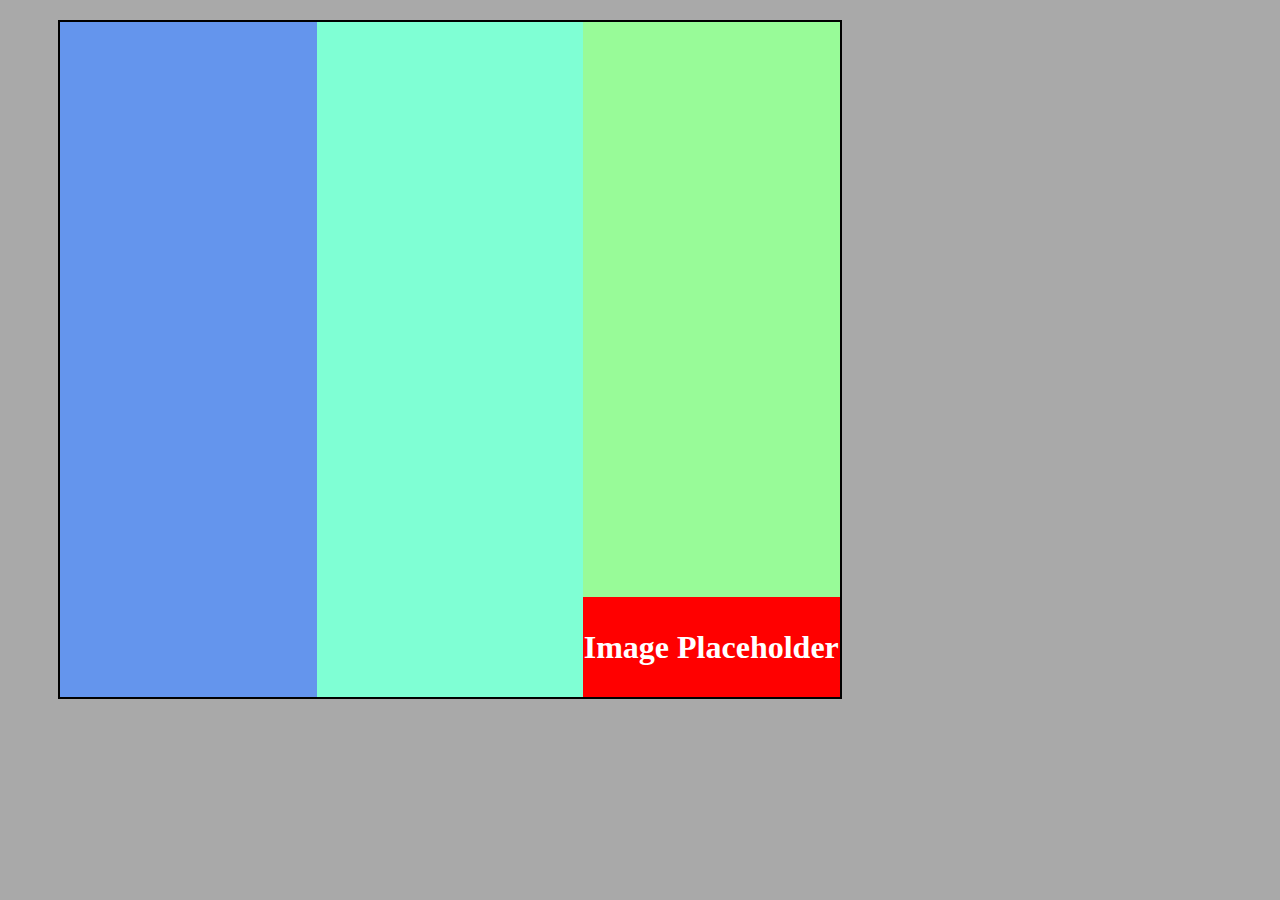
<file: second/index.html>
<!DOCTYPE html>

<html lang= "en">
<head>
    <title>First</title>
    <meta charset=utf-8>
    <meta name="viewport" content="width=device-width, initial-scale=1">
    
    <!-- STYLES -->
    <link rel ="stylesheet" href="style.css">
</head>
    <body>
    <section class="Container">
     <section class ="Left">
        </section>
     <section class ="Middle">
         
        </section>
     <section class="Right">
         <section class="Bottom-Bar">
        <h1> Image Placeholder</h1>
    </section>
        </section>
        </section>
    </body>
</html>
</file>
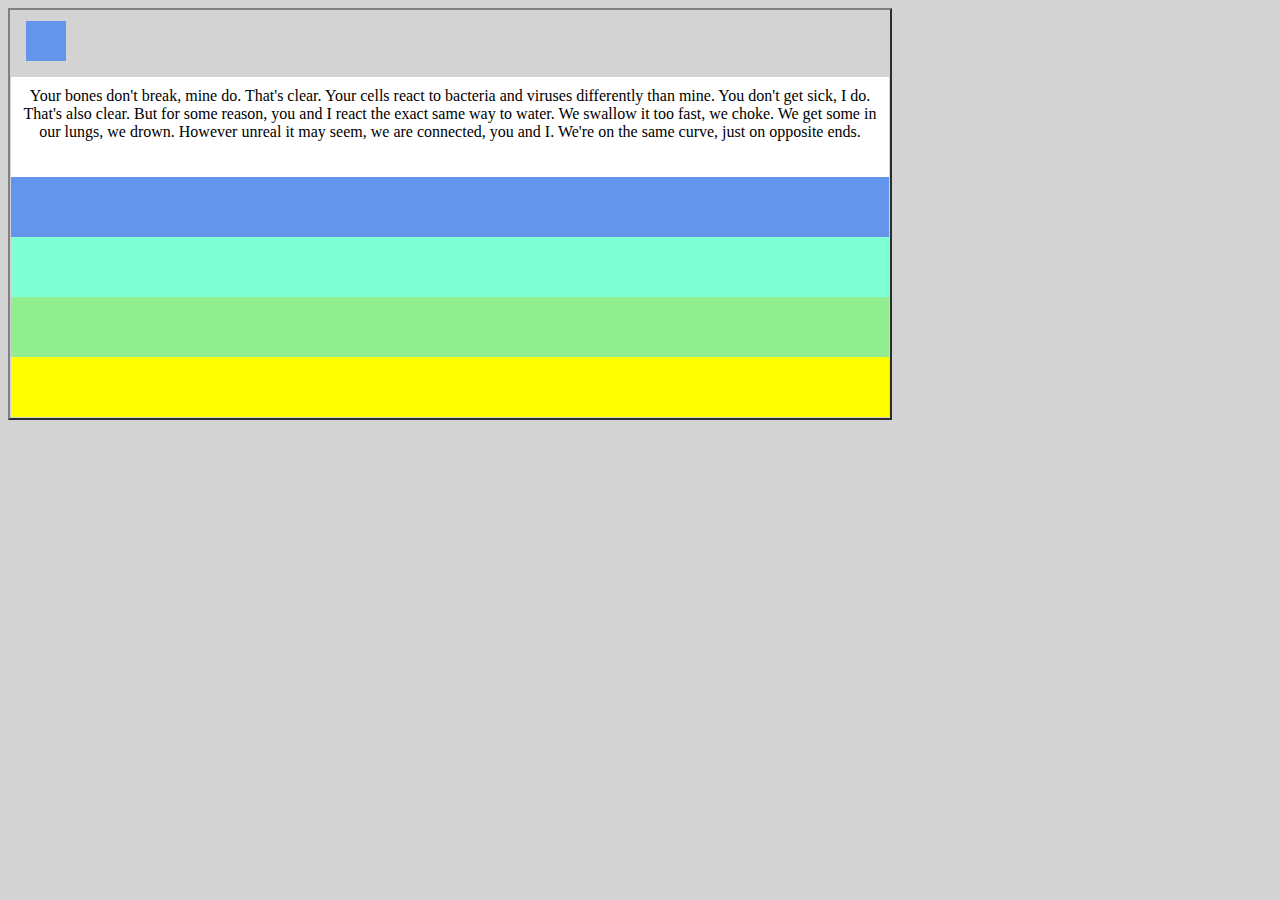
<file: third/index.html>
<!DOCTYPE html>

<html lang= "en">
<head>
    <title>First</title>
    <meta charset=utf-8>
    <meta name="viewport" content="width=device-width, initial-scale=1">
    
    <!-- STYLES -->
    <link rel ="stylesheet" href="style.css">
</head>
    <body>
      <section class="Border">
        <section class ="Grey">
        <section class ="BlueBox">
            </section>
        </section>
        <section class ="TextBox">
            <p> 
Your bones don't break, mine do. That's clear. Your cells react to bacteria and viruses differently than mine. You don't get sick, I do. That's also clear. But for some reason, you and I react the exact same way to water. We swallow it too fast, we choke. We get some in our lungs, we drown. However unreal it may seem, we are connected, you and I. We're on the same curve, just on opposite ends.
            </p>
    </section>    
     <section class ="Blue">
        </section>
     <section class ="Aquamarine">
        </section>
     <section class="LightGreen">
        </section>
         <section class="Yellow">
        </section>
        </section>
    </body>
</html>
</file>
<file: second/style.css>
html {
  background-color: darkgray;  
  height: 100vh;
  width: 100vh;
}
.Container {
    margin-bottom: 20px;
    margin-top: 20px;
    margin-left: 50px;
    margin-right: 50px;
    border: 2px solid black;
    height: 75vh;
}
.Left {
    background-color: cornflowerblue;
    height: 75vh;
    width:33%;
    float: left;
}
.Middle {
    background-color: aquamarine;
    height: 75vh;
    width:34%;
    float: left;
}
.Right {
    background-color: palegreen;
    height: 75vh;
    width:33%;
    float: left;
    position: relative;
}
.Bottom-Bar{
    color: white;
    font: Arial;
    text-align: center;
    height: 100px;
    width: 100%;
    background-color: red;
    display: block;
    float: left;
    margin:auto;
    position: absolute;
    bottom: 0;
}
h1 {
    line-height: 100px;
    margin: 0;
}
</file>
<file: third/style.css>
html {
  background-color: lightgrey;  
  height: 100vh;
  width: 100vh;
}
.Border {
    border: outset 2px grey;
    padding: 1px;
}
.Grey {
   background-color: lightgrey;
    height: 40px;
    width: 100%; 
}
.BlueBox {
    background-color: cornflowerblue;
    height: 40px;
    width: 40px;
    margin-left: 15px;
    margin-top: 10px;
}
.TextBox {
    background-color: white;
    height: 100px;
    width: 100%;
}
p {
    font-family: serif;
    text-align: center;
    padding: 10px;
    
}
.Blue {
    background-color: cornflowerblue;
    height: 60px;
    width:100%;
}
.Aquamarine {
    background-color: aquamarine;
    height: 60px;
    width:100%;
}
.LightGreen {
    background-color: lightgreen;
    height: 60px;
    width:100%;
}
.Yellow{
    height: 60px;
    width: 100%;
    background-color: yellow;
}
</file>
